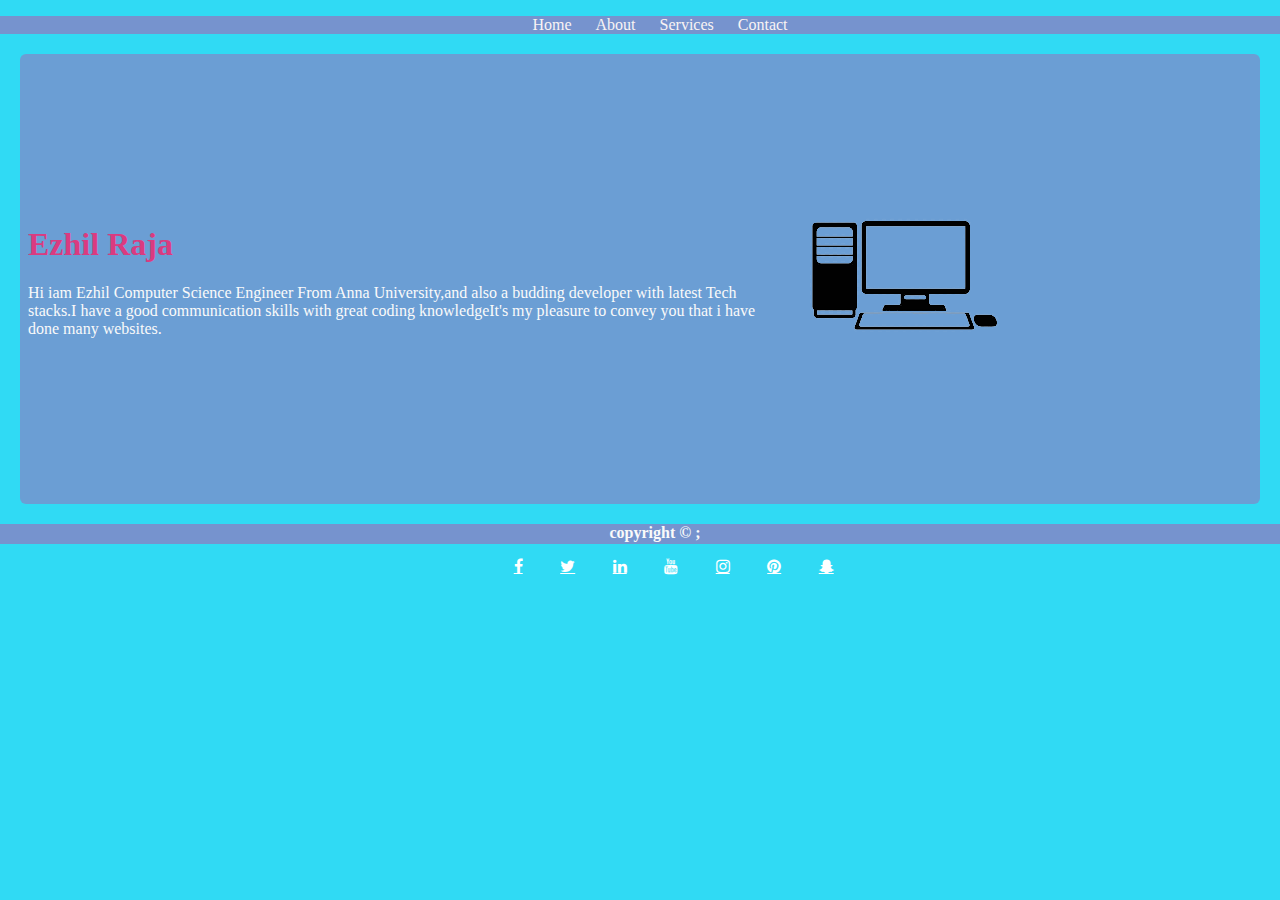
<file: index.html>
<!DOCTYPE html>
<html lang="en">
<head>
    <meta charset="UTF-8">
    <meta http-equiv="X-UA-Compatible" content="IE=edge">
    <meta name="viewport" content="width=device-width, initial-scale=1.0">
    <link rel="stylesheet" href="style.css">
    <title>Ezhil Raja</title>
    <link rel="stylesheet" href="https://cdnjs.cloudflare.com/ajax/libs/font-awesome/4.7.0/css/font-awesome.min.css">

</head>
<body>
    <header>

        <nav>
            <ul>
                <a href="">Home</a>
                  <a href="">About</a>
                    <a href="">Services</a>
                      <a href="">Contact</a>

            </ul>
        </nav>
    </header>
    <main>
        <div id="info">
              <h1>Ezhil Raja</h1>
              <p>Hi iam Ezhil Computer Science Engineer From Anna University,and also a budding developer with latest Tech stacks.I have a good communication skills with great coding knowledgeIt's my  pleasure to convey you that i have done many websites.</p>
              
              
        </div>
        <div id="profile">
            <img src="profile1.png" alt="">
        </div>
      

    </main>
    <footer style="padding-left:30px; font-weight:bold;">
        <p>
          copyright &copy ;
            
        </p>
        <div class="a"><a href="#" class="fa fa-facebook"></a>
            <a href="#" class="fa fa-twitter">
                <a href="#" class="fa fa-linkedin"></a>
        <a href="#" class="fa fa-youtube"></a>
        <a href="#" class="fa fa-instagram"></a>
        <a href="#" class="fa fa-pinterest"></a>
        <a href="#" class="fa fa-snapchat-ghost"></a>
            </a></div>
    </footer>
    
</body>
</html>
</file>
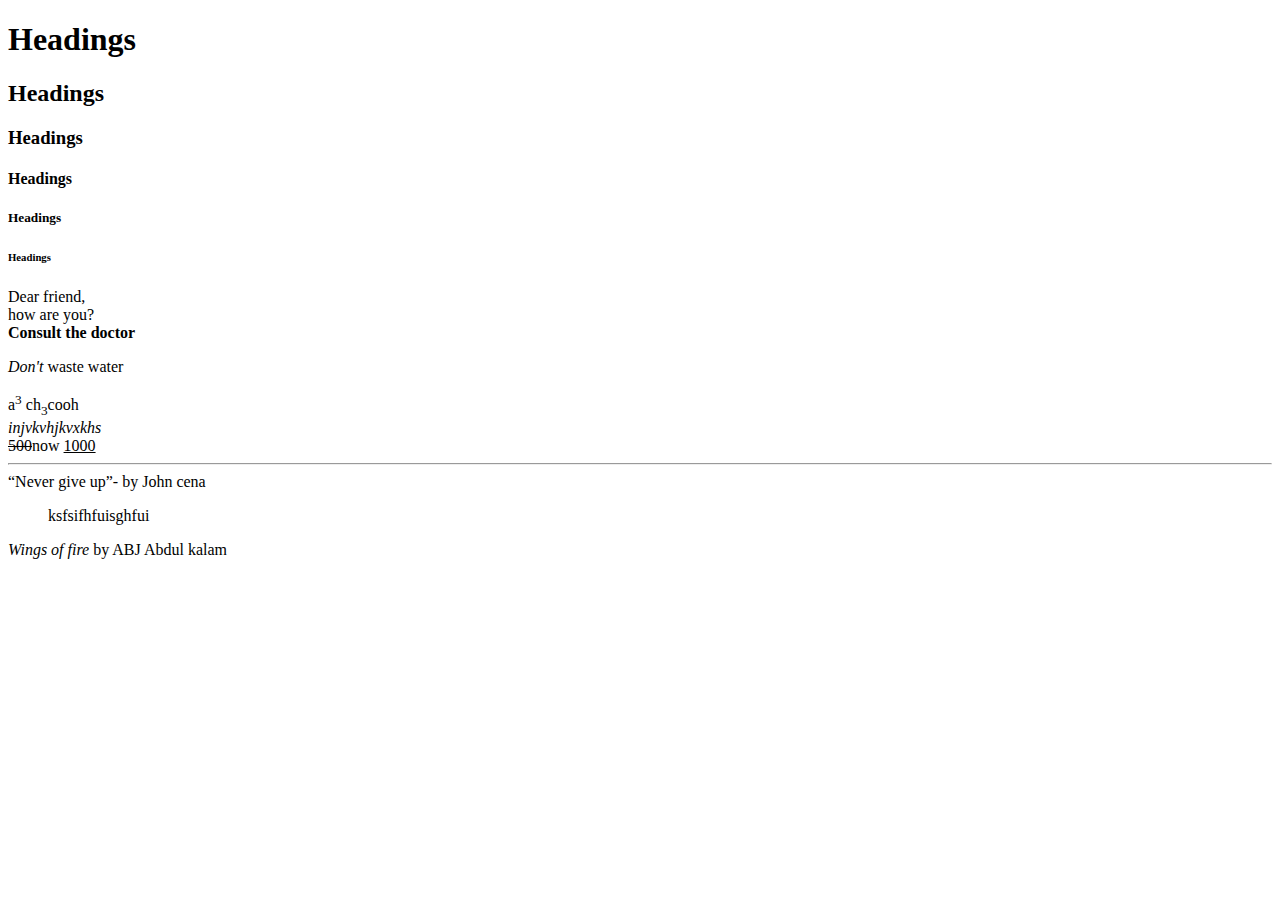
<file: text.html>
<!DOCTYPE html>
<html lang="en">
<head>
    <meta charset="UTF-8">
    <meta http-equiv="X-UA-Compatible" content="IE=edge">
    <meta name="viewport" content="width=device-width, initial-scale=1.0">
    <title>Document</title>
</head>
<body>
    <!--comment tag -->
    <h1>Headings</h1>
    <h2>Headings</h2>
    <h3>Headings</h3>
    <h4>Headings</h4>
    <h5>Headings</h5>
    <h6>Headings</h6>
    <p>Dear friend,<br> how are you?<br>
    <strong>Consult the doctor</strong><br>
    <p><em>Don't</em> waste water</p>
    a<sup>3</sup>
    ch<sub>3</sub>cooh <br>
    <i>injvkvhjkvxkhs</i><br>

    <del>500</del>now <ins>1000</ins>
    <hr>
    <q>Never give up</q>- by John cena
    <blockquote>ksfsifhfuisghfui</blockquote>
    <cite>Wings of fire </cite>by ABJ Abdul kalam
</body>
</html>
</file>
<file: style.css>
body{
    background-color: rgba(6, 211, 242, 0.833);
    color: #fafafa;
    margin: 0;
    padding: 0;
}
header{
    
    background-color: #ff0c8557;
    height: auto;

    text-align: center;
    margin-bottom: 20px;
}
nav ul{
    justify-content: space-between;
}
nav ul a{
    padding: 10px;
    color: rgb(249, 244, 244);
}
header a{
    text-decoration: none;

}
h1{
    color: rgb(218, 59, 128);
}
main{
    display: flex;
    background-color: #ff0c8549;
    margin: 20px;
    border-radius: 6px;
    height: 50vh;
    align-items: center;
}
#info{
    width: 60%;
   
    margin:8px;
}
footer{
    background-color: #ff0c8557;;
    height: 20px;

    text-align: center;
    margin-bottom: 20px;

}
.a{
    display:flex;
    justify-content: center;
    padding-bottom: 5%;
}
    


.a a{
    padding-left: 3%;
    color:white;
}
@media(max-width:600px){
    nav ul  {
        display:flex;
        flex-direction: column;
    }
}
</file>
